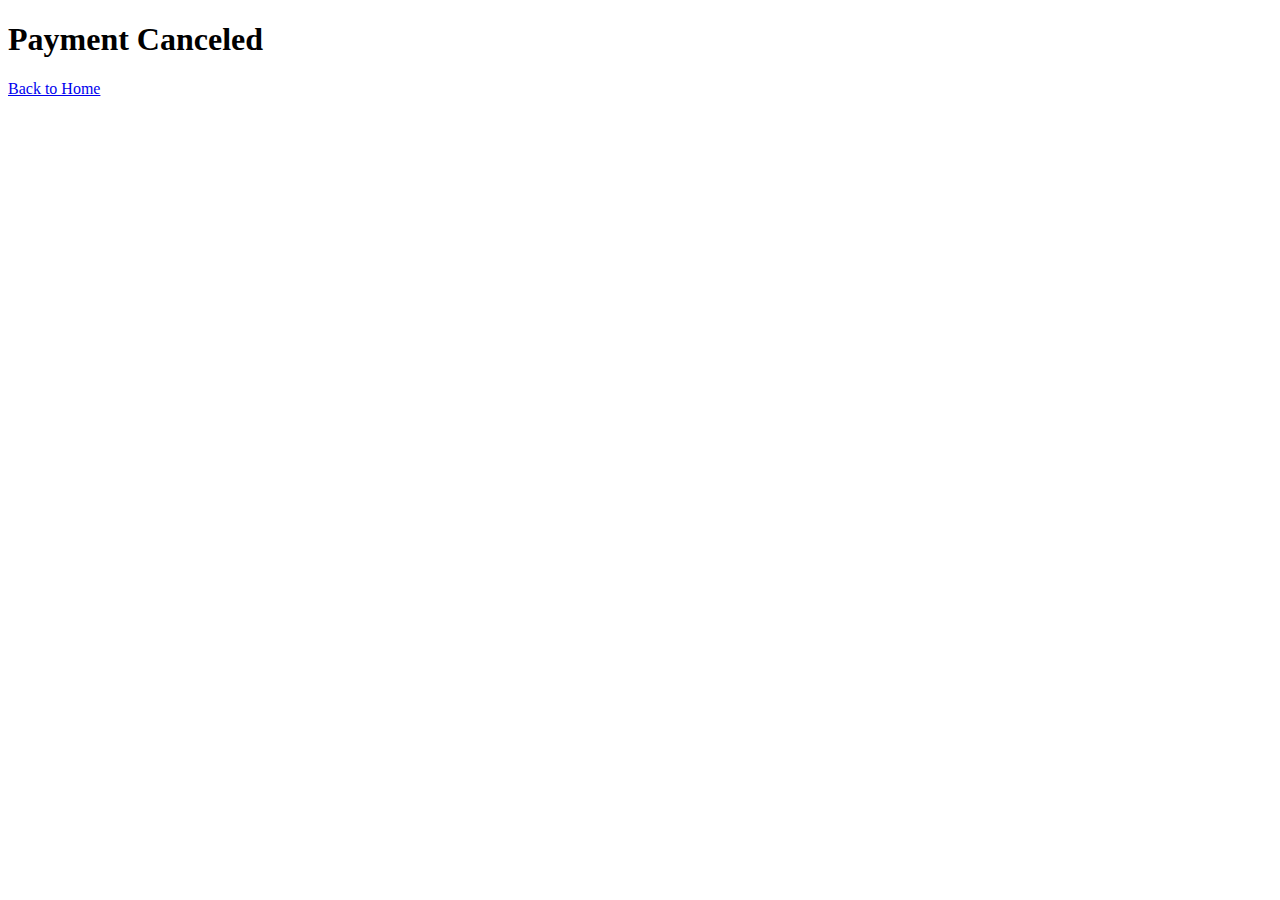
<file: cancel.html>
<!DOCTYPE html>
<html lang="en">
<head>
    <meta charset="UTF-8">
    <meta name="viewport" content="width=device-width, initial-scale=1.0, maximum-scale=1.0, user-scalable=no">
    <title>Payment Canceled</title>
</head>
<body>
    <h1>Payment Canceled</h1>
    <a href="/">Back to Home</a>
</body>
</html>
</file>
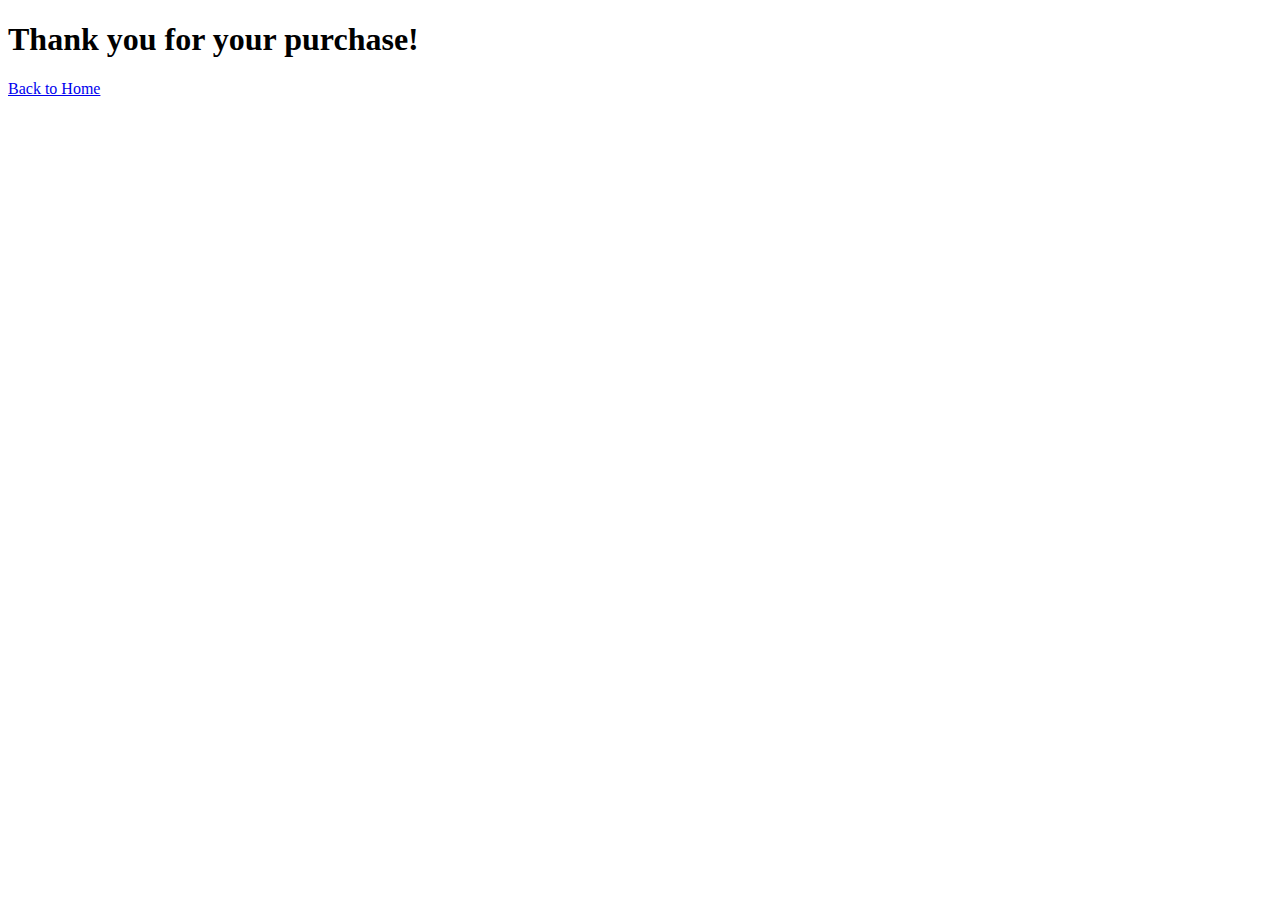
<file: success.html>
<!DOCTYPE html>
<html lang="en">
<head>
    <meta charset="UTF-8">
    <meta name="viewport" content="width=device-width, initial-scale=1.0, maximum-scale=1.0, user-scalable=no">
    <title>Payment Successful</title>
</head>
<body>
    <h1>Thank you for your purchase!</h1>
    <a href="/">Back to Home</a>
</body>
</html>
</file>
